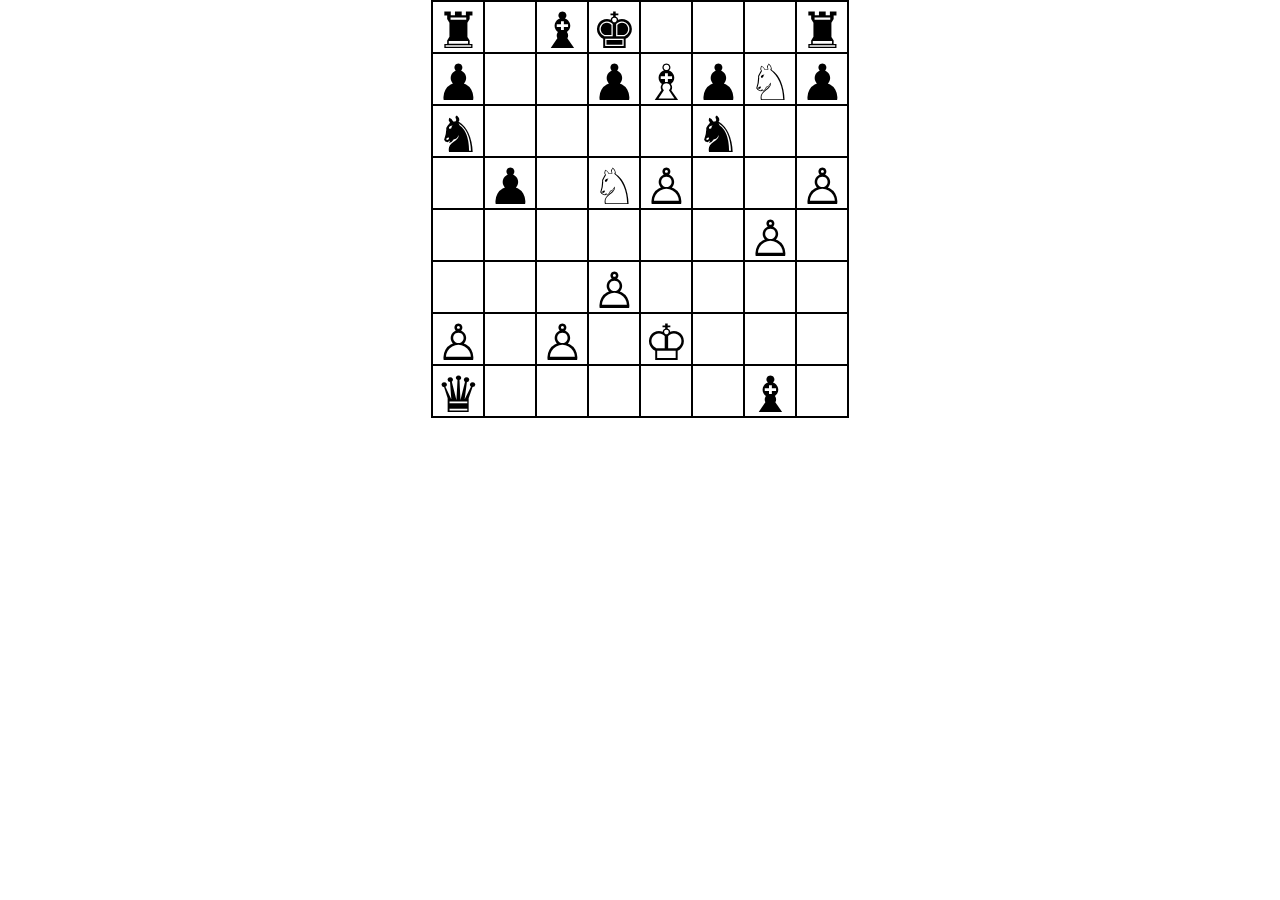
<file: index.html>
<!DOCTYPE html>
<html lang="en">
<head>
    <meta charset="UTF-8">
    <meta name="viewport" content="width=device-width, initial-scale=1.0">
    <title>Document</title>
    <link href="style.css" rel="stylesheet">
</head>
<body>
    <div id="board">
        
    </div>
</body>
<script src="task7.js" text="javascript"></script>
</html>
</file>
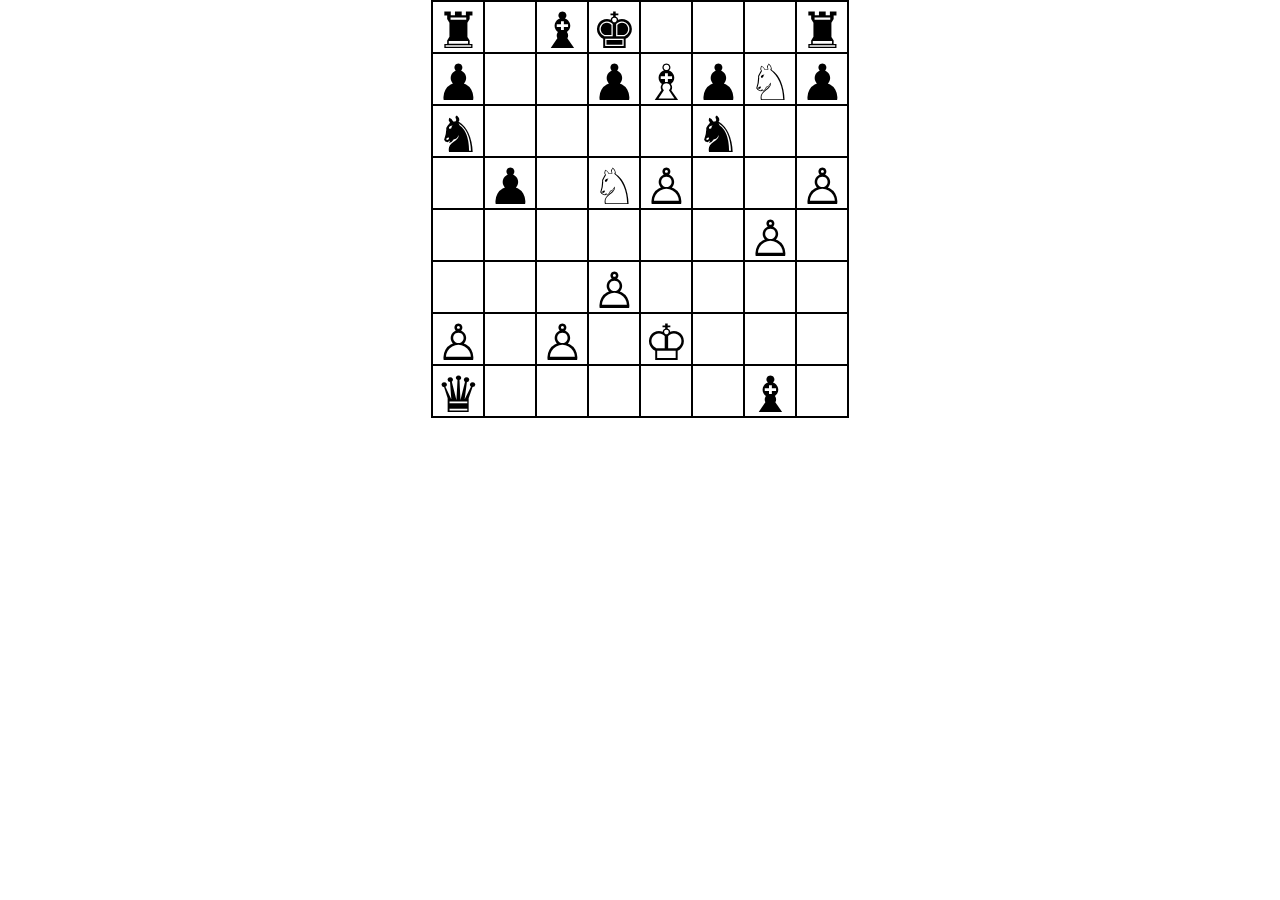
<file: task7.html>
<!-- Шахматная доска -->
<!DOCTYPE html>
<html lang="en">
<head>
    <meta charset="UTF-8">
    <meta name="viewport" content="width=device-width, initial-scale=1.0">
    <title>Document</title>
    <link href="task7.css" rel="stylesheet">
</head>
<body>
    <div id="board">
        
    </div>
</body>
<script src="task7.js" text="javascript"></script>
</html>
</file>
<file: style.css>
*{
    padding:0;
    margin:0;
}
body{
    font-size:50px;
}
#board{
    width:416px;
    border:1px solid #000;
    margin:0 auto;
}
.row{
    display:flex;
    flex-direction: row;
}
.col{
    display:flex;
    flex-direction: column;
    width:50px;
    height:50px;
    text-align: center;
    vertical-align: middle;
    border:1px solid #000;
}
</file>
<file: task7.css>
*{
    padding:0;
    margin:0;
}
body{
    font-size:50px;
}
#board{
    width:416px;
    border:1px solid #000;
    margin:0 auto;
}
.row{
    display:flex;
    flex-direction: row;
}
.col{
    display:flex;
    flex-direction: column;
    width:50px;
    height:50px;
    text-align: center;
    vertical-align: middle;
    border:1px solid #000;
}
</file>
